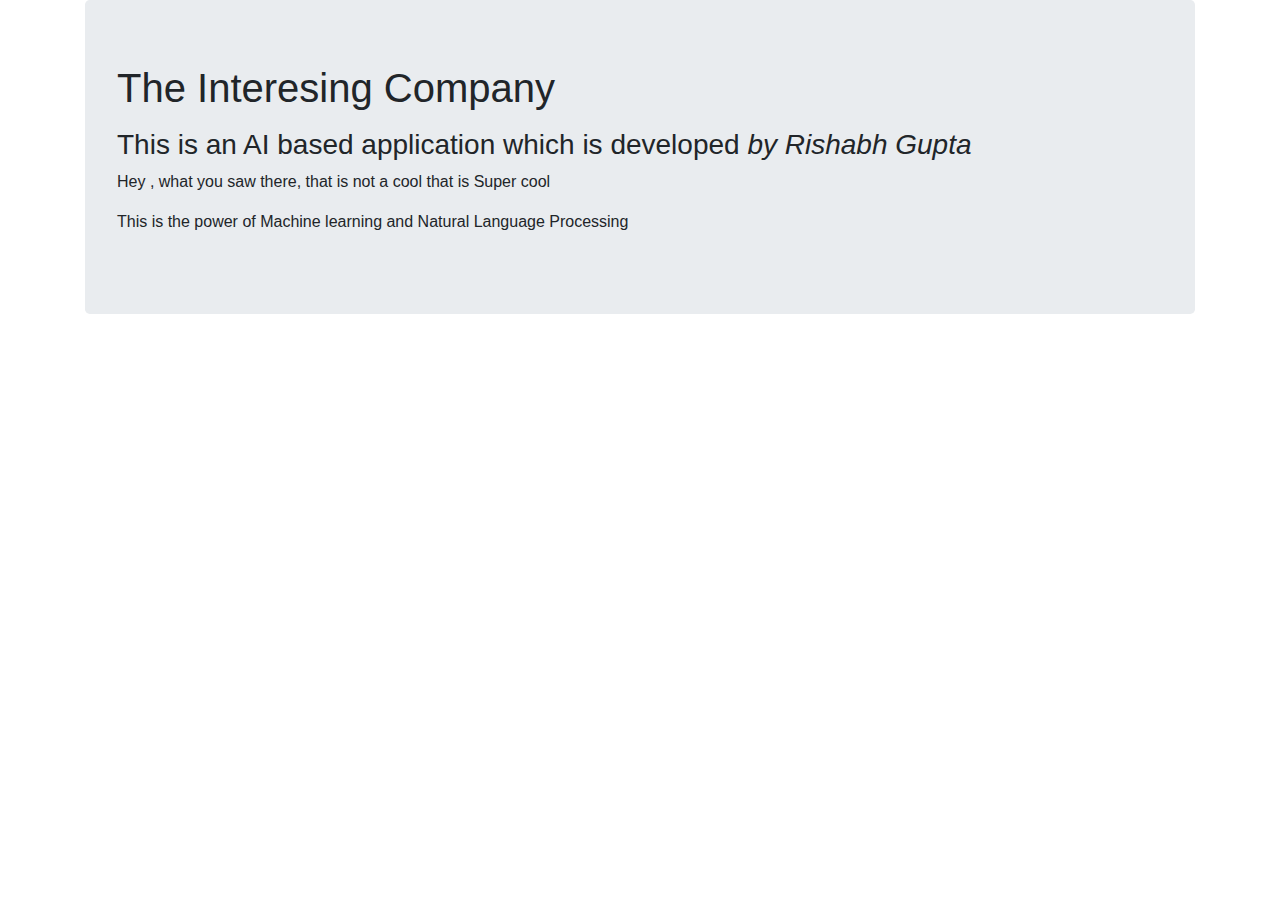
<file: Textconverter/web/templates/about.html>
<!DOCTYPE html>
<html lang="en" dir="ltr">
  <head>
    <meta charset="utf-8">
    <title></title>
    <link rel="stylesheet" href="https://stackpath.bootstrapcdn.com/bootstrap/4.1.3/css/bootstrap.min.css">
  </head>

  <body>

  </nav>
    <div class="container">
      <div class="jumbotron">
        <h1>The Interesing Company</h1>
        <p></p>
        <p></p>
        <p></p>
        <p></p>
        <p></p>
        <p></p>
        <p></p>
        <h3>This is an AI based application which is developed <em>by Rishabh Gupta</em></h3>
        <p>Hey , what you saw there, that is not a cool that is Super cool </p>
        <p>This is the power of Machine learning and Natural Language Processing</p>







      </div>

    </div>

  </body>
</html>
</file>
